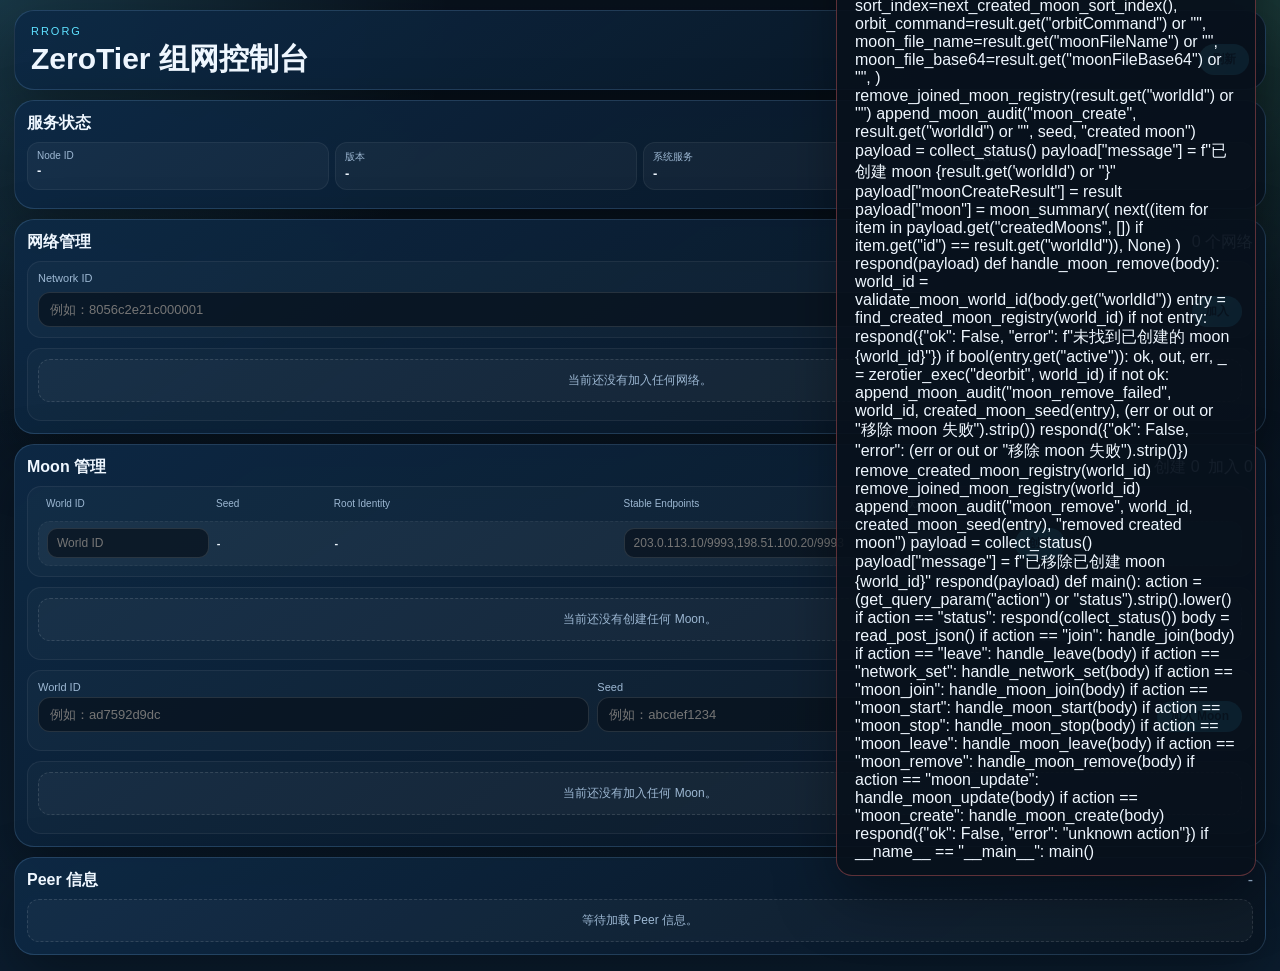
<file: fn-zerotier/app/www/index.html>
<!doctype html>
<html lang="zh-CN">

<head>
  <meta charset="utf-8">
  <meta name="viewport" content="width=device-width, initial-scale=1">
  <title>ZeroTier 组网</title>
  <link rel="stylesheet" href="style.css">
</head>

<body>
  <div class="page-shell">
    <header class="hero">
      <div class="hero-copy">
        <p class="eyebrow">RRORG</p>
        <h1>ZeroTier 组网控制台</h1>
      </div>
      <div class="hero-actions">
        <button id="refreshBtn" class="btn btn-primary" type="button">刷新</button>
      </div>
    </header>

    <main class="layout">
      <section class="panel status-panel">
        <div class="panel-head">
          <h2>服务状态</h2>
        </div>
        <div class="stats-grid">
          <div class="stat-card">
            <span class="stat-label">Node ID</span>
            <strong id="nodeId">-</strong>
          </div>
          <div class="stat-card">
            <span class="stat-label">版本</span>
            <strong id="version">-</strong>
          </div>
          <div class="stat-card">
            <span class="stat-label">系统服务</span>
            <strong id="serviceEnabled">-</strong>
          </div>
          <div class="stat-card">
            <span class="stat-label">在线状态</span>
            <strong id="onlineState">-</strong>
          </div>
        </div>
      </section>

      <section class="panel network-panel">
        <div class="panel-head">
          <h2>网络管理</h2>
          <span id="networkCount" class="panel-meta">0 个网络</span>
        </div>
        <div class="panel-stack">
          <div class="panel-block">
            <form id="joinForm" class="join-form">
              <label for="networkId">Network ID</label>
              <input id="networkId" name="networkId" type="text" maxlength="16" placeholder="例如：8056c2e21c000001"
                autocomplete="off">
              <button class="btn btn-primary" type="submit">加入</button>
            </form>
          </div>
          <div class="panel-block">
            <div id="networksEmpty" class="empty-state">当前还没有加入任何网络。</div>
            <div id="networkList" class="network-list"></div>
          </div>
        </div>
      </section>

      <section class="panel moon-panel">
        <div class="panel-head">
          <h2>Moon 管理</h2>
          <div class="panel-meta-group">
            <span id="createdMoonCount" class="panel-meta">创建 0</span>
            <span id="joinedMoonCount" class="panel-meta">加入 0</span>
          </div>
        </div>
        <div class="panel-stack">
          <div class="panel-block">
            <form id="moonCreateForm" class="moon-create-table-form">
              <div class="moon-create-header">
                <span>World ID</span>
                <span>Seed</span>
                <span>Root Identity</span>
                <span>Stable Endpoints</span>
                <span>状态</span>
                <span>操作</span>
              </div>
              <div class="moon-create-row moon-created-editor-row">
                <div class="moon-created-col moon-create-col-id">
                  <input id="moonCreateWorldIdInput" name="moonCreateWorldIdInput" type="text" maxlength="16" placeholder="World ID" autocomplete="off">
                </div>
                <div class="moon-created-col moon-create-col-seed">
                  <strong id="moonCreateSeed">-</strong>
                </div>
                <div class="moon-created-col moon-create-col-identity">
                  <strong id="moonRootIdentity">-</strong>
                </div>
                <div class="moon-created-col moon-create-col-endpoints">
                  <input id="moonStableEndpoints" name="moonStableEndpoints" type="text" placeholder="203.0.113.10/9993,198.51.100.20/9993" autocomplete="off">
                </div>
                <div class="moon-created-col moon-create-col-state">
                  <span id="moonCreateSupport" class="pill pill-muted">待创建</span>
                </div>
                <div class="moon-created-col moon-create-col-actions">
                  <button id="moonCreateBtn" class="btn btn-primary" type="submit">创建</button>
                  <button id="moonCreateCancelBtn" class="btn btn-secondary" type="button" hidden>取消</button>
                </div>
              </div>
            </form>
          </div>
          <div class="panel-block">
            <div id="createdMoonsEmpty" class="empty-state">当前还没有创建任何 Moon。</div>
            <div id="createdMoonList" class="moon-list"></div>
          </div>
          <div class="panel-block">
            <form id="moonForm" class="moon-form">
              <div class="field-group">
                <label for="moonWorldId">World ID</label>
                <input id="moonWorldId" name="moonWorldId" type="text" maxlength="16" placeholder="例如：ad7592d9dc" autocomplete="off">
              </div>
              <div class="field-group">
                <label for="moonSeed">Seed</label>
                <input id="moonSeed" name="moonSeed" type="text" maxlength="10" placeholder="例如：abcdef1234" autocomplete="off">
              </div>
              <div class="moon-form-actions">
                <button class="btn btn-primary" type="submit">加入 Moon</button>
              </div>
            </form>
          </div>
          <div class="panel-block">
            <div id="joinedMoonsEmpty" class="empty-state">当前还没有加入任何 Moon。</div>
            <div id="joinedMoonList" class="moon-list"></div>
          </div>
        </div>
      </section>

      <section class="panel peers-panel">
        <div class="panel-head">
          <h2>Peer 信息</h2>
          <span id="peerSummary" class="panel-meta">-</span>
        </div>
        <div id="peerList" class="peer-list">
          <div class="empty-state">等待加载 Peer 信息。</div>
        </div>
      </section>
    </main>

    <div id="toast" class="toast" aria-live="polite"></div>
  </div>

  <script src="app.js"></script>
</body>

</html>
</file>
<file: fn-zerotier/app/www/style.css>
:root {
  --bg: #091421;
  --bg-soft: linear-gradient(145deg, rgba(13, 41, 69, 0.96), rgba(9, 20, 33, 0.92));
  --panel: rgba(11, 28, 45, 0.88);
  --line: rgba(137, 201, 255, 0.18);
  --text: #eff7ff;
  --muted: #9db8d3;
  --accent: #5fe1ff;
  --accent-2: #73ffbf;
  --danger: #ff6d6d;
  --warn: #ffcb6b;
  --shadow: 0 24px 60px rgba(0, 0, 0, 0.35);
}

* {
  box-sizing: border-box;
}

body {
  margin: 0;
  min-height: 100vh;
  font-family: "Segoe UI", "PingFang SC", "Microsoft YaHei", sans-serif;
  color: var(--text);
  overflow-x: hidden;
  background:
    radial-gradient(circle at top left, rgba(95, 225, 255, 0.18), transparent 28%),
    radial-gradient(circle at top right, rgba(115, 255, 191, 0.16), transparent 24%),
    linear-gradient(180deg, #08111c 0%, #0b1d2f 100%);
}

.page-shell {
  width: 100%;
  margin: 0 auto;
  padding: 10px 14px 16px;
}

.hero,
.panel {
  background: var(--bg-soft);
  border: 1px solid var(--line);
  border-radius: 20px;
  box-shadow: var(--shadow);
}

.hero {
  display: flex;
  justify-content: space-between;
  align-items: end;
  gap: 12px;
  padding: 14px 16px;
  margin-bottom: 10px;
}

.eyebrow {
  margin: 0 0 6px;
  letter-spacing: 0.18em;
  text-transform: uppercase;
  color: var(--accent);
  font-size: 11px;
}

.hero h1 {
  margin: 0;
  font-size: clamp(22px, 2.6vw, 30px);
  line-height: 1.08;
}

.subtitle {
  max-width: 720px;
  margin: 6px 0 0;
  color: var(--muted);
  line-height: 1.4;
  font-size: 13px;
}

.layout {
  display: grid;
  grid-template-columns: 1fr;
  gap: 10px;
  min-width: 0;
}

.panel {
  padding: 12px;
  min-width: 0;
}

.panel-stack {
  display: grid;
  gap: 10px;
  min-width: 0;
}

.panel-block {
  display: grid;
  gap: 8px;
  padding: 10px;
  border-radius: 14px;
  background: rgba(255, 255, 255, 0.025);
  border: 1px solid rgba(255, 255, 255, 0.06);
  min-width: 0;
}

.panel-subhead {
  display: flex;
  justify-content: space-between;
  align-items: center;
  gap: 10px;
}

.panel-subhead h3 {
  margin: 0;
  font-size: 15px;
}

.panel-head {
  display: flex;
  justify-content: space-between;
  align-items: center;
  gap: 10px;
  margin-bottom: 8px;
}

.panel-meta-group {
  display: flex;
  flex-wrap: wrap;
  gap: 8px;
  align-items: center;
}

.panel h2 {
  margin: 0;
  font-size: 16px;
}

.panel-meta {
  color: var(--muted);
}

.panel-meta-ok {
  color: var(--accent-2);
}

.panel-meta-warn {
  color: var(--warn);
}

.stats-grid {
  display: grid;
  grid-template-columns: repeat(4, minmax(0, 1fr));
  gap: 6px;
  margin-bottom: 6px;
}

.stat-card,
.peer-item {
  background: rgba(255, 255, 255, 0.04);
  border: 1px solid rgba(255, 255, 255, 0.06);
  border-radius: 18px;
}

.stat-card {
  padding: 7px 9px;
  border-radius: 12px;
}

.stat-label {
  display: block;
  margin-bottom: 2px;
  color: var(--muted);
  font-size: 10px;
}

.stat-card strong {
  display: block;
  font-size: 13px;
  line-height: 1.2;
}

.network-actions,
.hero-actions {
  display: flex;
  flex-wrap: wrap;
  gap: 6px;
}

.moon-form-actions {
  display: flex;
  flex-wrap: wrap;
  gap: 6px;
}

.btn {
  border: 1px solid rgba(255, 255, 255, 0.12);
  background: rgba(255, 255, 255, 0.05);
  color: var(--text);
  border-radius: 999px;
  padding: 6px 12px;
  font-size: 12px;
  cursor: pointer;
  transition: transform 0.18s ease, border-color 0.18s ease, background 0.18s ease;
}

.btn:hover:not(:disabled) {
  transform: translateY(-1px);
  border-color: rgba(255, 255, 255, 0.25);
}

.btn:disabled {
  cursor: not-allowed;
  opacity: 0.55;
}

.btn-primary {
  background: linear-gradient(135deg, var(--accent), #2dc3ff);
  color: #05253b;
  border-color: transparent;
  font-weight: 700;
}

.btn-secondary {
  background: rgba(115, 255, 191, 0.12);
  border-color: rgba(115, 255, 191, 0.28);
}

.btn-danger {
  background: rgba(255, 109, 109, 0.12);
  border-color: rgba(255, 109, 109, 0.3);
}

.pill {
  display: inline-flex;
  align-items: center;
  justify-content: center;
  min-height: 24px;
  padding: 0 8px;
  font-size: 11px;
}

.pill-ok {
  background: rgba(115, 255, 191, 0.16);
  color: var(--accent-2);
}

.pill-warn {
  background: rgba(255, 203, 107, 0.15);
  color: var(--warn);
}

.pill-muted {
  background: rgba(157, 184, 211, 0.14);
  color: var(--muted);
}

.join-form {
  display: grid;
  grid-template-columns: minmax(0, 1fr) auto;
  gap: 8px 10px;
  align-items: end;
}

.moon-form {
  display: grid;
  grid-template-columns: minmax(0, 1fr) minmax(0, 1fr) auto;
  gap: 8px;
  align-items: end;
  margin-bottom: 8px;
}

.field-group {
  display: grid;
  gap: 4px;
}

.join-form label {
  grid-column: 1 / -1;
  color: var(--muted);
  font-size: 11px;
}

.field-group label {
  color: var(--muted);
  font-size: 11px;
}

.join-form input,
.field-group input {
  width: 100%;
  border: 1px solid rgba(255, 255, 255, 0.12);
  border-radius: 12px;
  background: rgba(8, 17, 28, 0.72);
  color: var(--text);
  padding: 9px 11px;
  font-size: 13px;
}

.field-group textarea {
  width: 100%;
  border: 1px solid rgba(255, 255, 255, 0.12);
  border-radius: 12px;
  background: rgba(8, 17, 28, 0.72);
  color: var(--text);
  padding: 9px 11px;
  font-size: 13px;
  resize: vertical;
  font-family: inherit;
}

.field-group-wide {
  grid-column: 1 / -1;
}

.moon-create-table-form {
  display: grid;
  grid-template-columns: 1fr;
  gap: 8px;
  align-items: stretch;
  margin-top: 0;
}

.network-list,
.peer-list,
.moon-list {
  display: grid;
  gap: 6px;
  min-width: 0;
}

.network-table-header,
.network-table-row {
  display: grid;
  grid-template-columns: minmax(0, 1.1fr) minmax(0, 1.2fr) minmax(0, 0.65fr) minmax(0, 0.75fr) minmax(0, 1.5fr) minmax(0, 0.7fr) minmax(0, 1.7fr) minmax(0, 1.05fr);
  gap: 8px;
  align-items: center;
}

.network-table-header {
  padding: 0 8px 2px;
  color: var(--muted);
  font-size: 10px;
}

.network-table-row {
  padding: 8px;
  background: rgba(255, 255, 255, 0.04);
  border: 1px solid rgba(255, 255, 255, 0.06);
  border-radius: 12px;
}

.network-table-col {
  min-width: 0;
}

.network-table-col strong {
  display: block;
  min-width: 0;
  font-size: 11px;
  line-height: 1.25;
  word-break: break-all;
}

.network-table-col-id strong {
  font-family: Consolas, "SFMono-Regular", monospace;
}

.network-table-col-status,
.network-table-col-actions {
  display: flex;
  align-items: center;
}

.network-table-col-actions {
  justify-content: flex-start;
}

.moon-created-header,
.moon-created-row,
.moon-create-header,
.moon-create-row {
  display: grid;
  grid-template-columns: minmax(0, 1.15fr) minmax(0, 0.78fr) minmax(0, 2fr) minmax(0, 1.95fr) minmax(0, 0.72fr) minmax(0, 1.55fr);
  gap: 8px;
  align-items: center;
}

.moon-created-header,
.moon-create-header {
  padding: 0 8px 2px;
  color: var(--muted);
  font-size: 10px;
}

.moon-created-row,
.moon-create-row {
  padding: 6px 8px;
  background: rgba(255, 255, 255, 0.04);
  border: 1px solid rgba(255, 255, 255, 0.06);
  border-radius: 12px;
}

.moon-created-col {
  min-width: 0;
}

.moon-created-header span,
.moon-create-header span {
  min-width: 0;
}

.moon-created-col strong {
  display: block;
  min-width: 0;
  font-size: 11px;
  line-height: 1.2;
  word-break: break-all;
}

.moon-created-editor-row {
  border-style: dashed;
}

.moon-created-col input {
  width: 100%;
  border: 1px solid rgba(255, 255, 255, 0.12);
  border-radius: 10px;
  background: rgba(8, 17, 28, 0.72);
  color: var(--text);
  padding: 7px 9px;
  font-size: 12px;
}

.moon-created-col-actions,
.moon-create-col-actions {
  display: flex;
  flex-wrap: wrap;
  gap: 6px;
  justify-content: flex-start;
}

.network-flags {
  display: grid;
  grid-template-columns: repeat(2, minmax(0, 1fr));
  gap: 6px 10px;
  min-width: 0;
}

.network-flags label {
  display: inline-flex;
  align-items: center;
  gap: 6px;
  min-width: 0;
  color: var(--muted);
  font-size: 11px;
}

.network-flags input {
  margin: 0;
  flex: 0 0 auto;
}

.peer-item {
  display: grid;
  grid-template-columns: repeat(7, minmax(0, 1fr)) minmax(0, 1.8fr);
  align-items: stretch;
  gap: 4px 6px;
  padding: 6px 8px;
  font-family: Consolas, "SFMono-Regular", monospace;
  border-radius: 12px;
  min-width: 0;
}

.peer-cell {
  min-width: 0;
  display: flex;
  flex-direction: column;
  gap: 2px;
}

.peer-cell-path {
  min-width: 160px;
}

.peer-key {
  font-size: 9px;
  line-height: 1.2;
  text-transform: uppercase;
  letter-spacing: 0.08em;
  color: var(--muted);
  opacity: 0.75;
}

.peer-field {
  min-width: 0;
  font-size: 11px;
  line-height: 1.25;
  color: var(--muted);
  white-space: nowrap;
  overflow: hidden;
  text-overflow: ellipsis;
}

.peer-addr {
  color: var(--text);
  font-weight: 700;
}

.peer-path {
  color: var(--text);
  white-space: normal;
  word-break: break-all;
}

.empty-state {
  padding: 12px;
  border-radius: 12px;
  text-align: center;
  color: var(--muted);
  background: rgba(255, 255, 255, 0.03);
  border: 1px dashed rgba(255, 255, 255, 0.12);
  font-size: 12px;
}

.toast {
  position: fixed;
  right: 24px;
  bottom: 24px;
  max-width: min(420px, calc(100vw - 32px));
  padding: 14px 18px;
  border-radius: 16px;
  background: rgba(8, 17, 28, 0.92);
  border: 1px solid rgba(255, 255, 255, 0.1);
  box-shadow: var(--shadow);
  opacity: 0;
  transform: translateY(10px);
  pointer-events: none;
  transition: opacity 0.2s ease, transform 0.2s ease;
}

.toast.show {
  opacity: 1;
  transform: translateY(0);
}

.toast[data-tone="success"] {
  border-color: rgba(115, 255, 191, 0.35);
}

.toast[data-tone="error"] {
  border-color: rgba(255, 109, 109, 0.35);
}

@media (max-width: 900px) {
  .layout {
    grid-template-columns: 1fr;
  }

  .stats-grid {
    grid-template-columns: 1fr 1fr;
  }

  .moon-created-header,
  .moon-created-row,
  .moon-create-header,
  .moon-create-row {
    grid-template-columns: minmax(0, 1fr) minmax(0, 0.78fr) minmax(0, 1.5fr) minmax(0, 1.55fr) minmax(0, 0.72fr) minmax(0, 1.35fr);
  }

  .network-table-header,
  .network-table-row {
    grid-template-columns: minmax(0, 1fr) minmax(0, 1.1fr) minmax(0, 0.65fr) minmax(0, 0.7fr) minmax(0, 1.3fr) minmax(0, 0.7fr) minmax(0, 1.45fr) minmax(0, 0.95fr);
  }

}

@media (max-width: 640px) {
  .page-shell {
    padding-top: 12px;
  }

  .hero {
    padding: 16px;
    flex-direction: column;
    align-items: stretch;
  }

  .join-form {
    grid-template-columns: 1fr;
  }

  .stats-grid {
    grid-template-columns: 1fr;
  }

  .moon-create-table-form,
  .moon-form {
    grid-template-columns: 1fr;
  }

  .moon-created-header,
  .moon-create-header {
    display: none;
  }

  .network-table-header {
    display: none;
  }

  .moon-created-row,
  .moon-create-row {
    grid-template-columns: 1fr;
    gap: 6px;
  }

  .network-table-row {
    grid-template-columns: 1fr;
    gap: 6px;
  }

  .moon-created-col-actions {
    justify-content: flex-start;
  }

  .peer-item {
    grid-template-columns: 1fr 1fr;
  }
}
</file>
